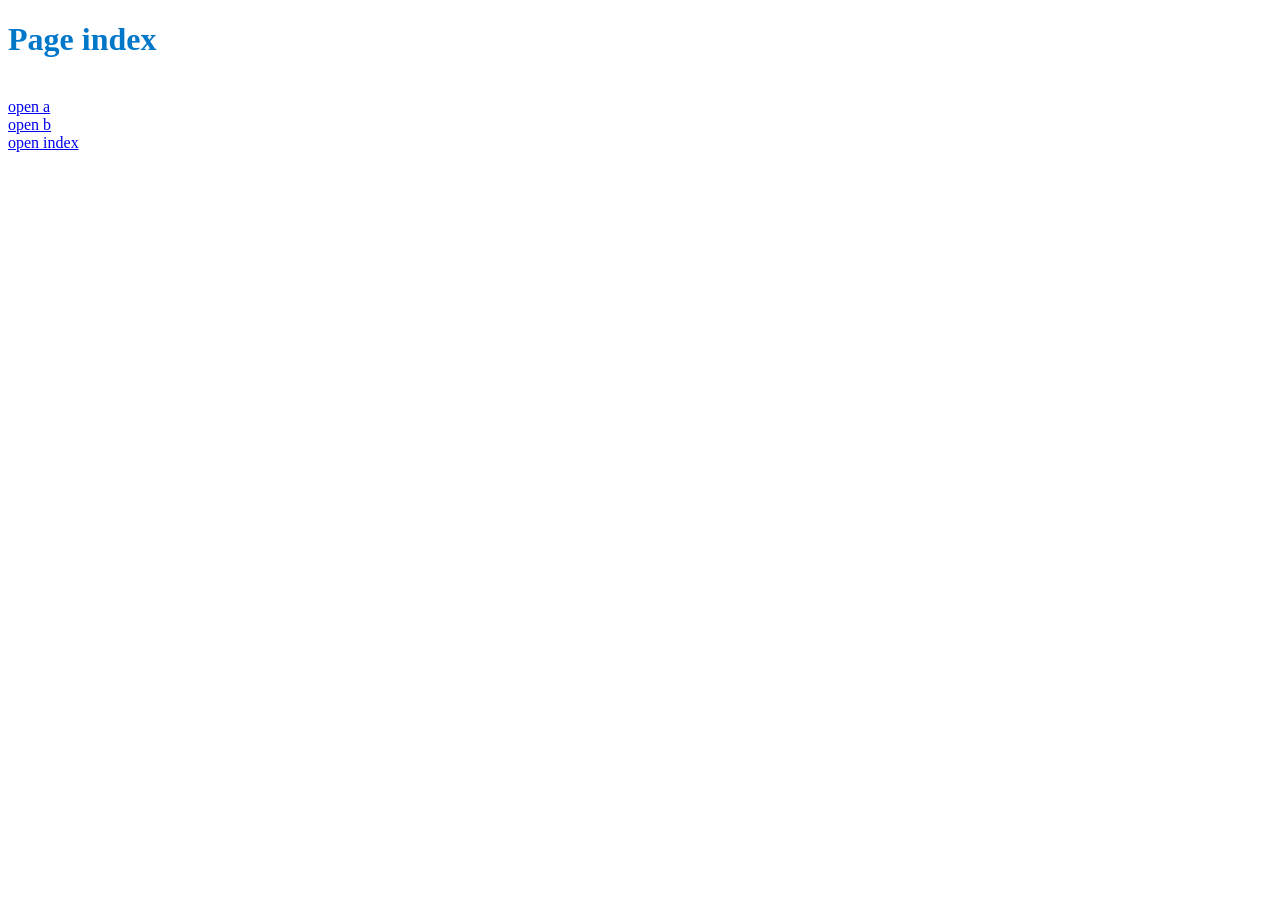
<file: index.html>
<!DOCTYPE html>
<html>
<head>
  <link rel="stylesheet" href="styles.css">  
<title>Page index</title>
</head>
<body>
  <h1>Page index</h1>
<br><a href="a.html">open a</a>
<br><a href="b.html">open b</a>
<br><a href="index.html">open index</a>
</body>
</html>
</file>
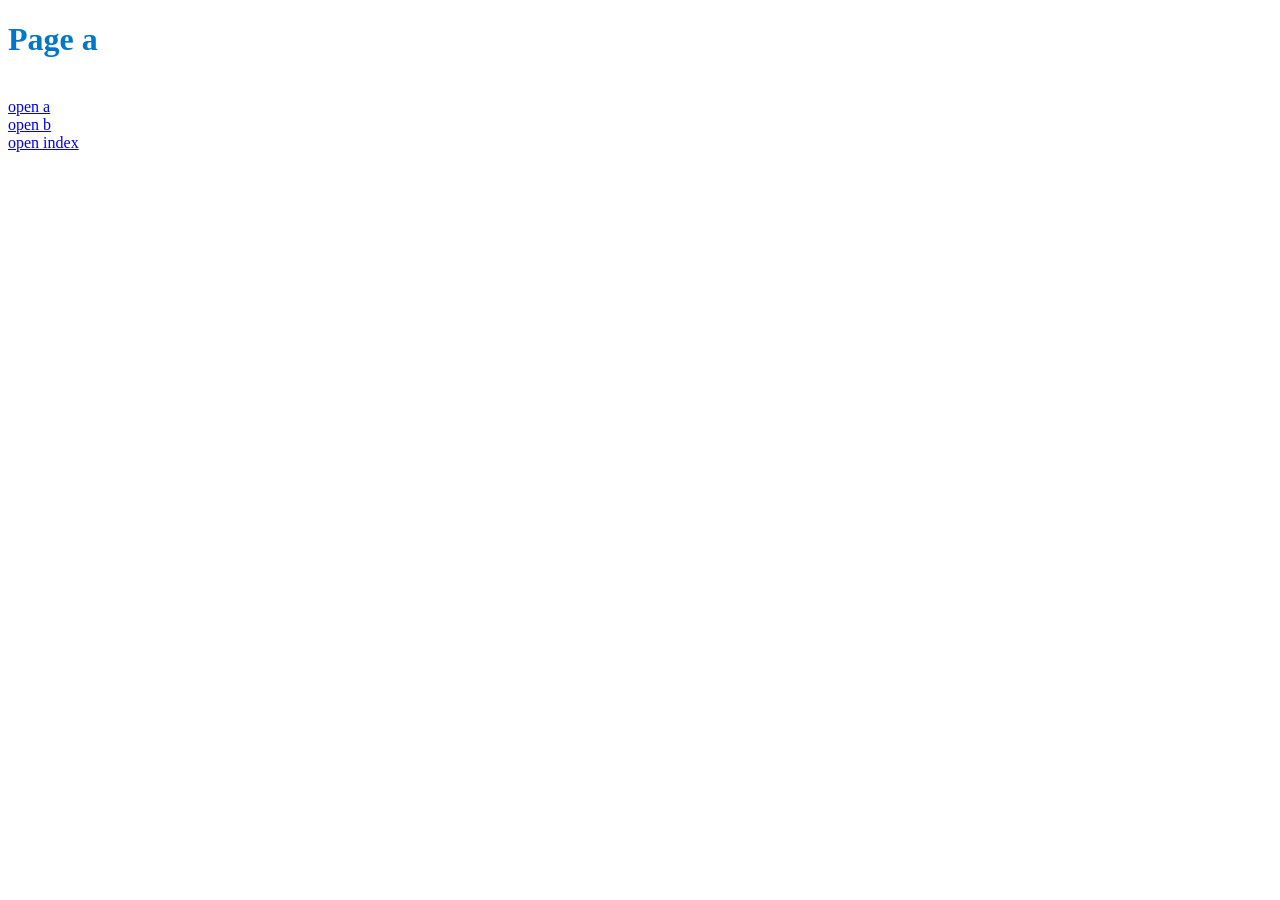
<file: a.html>
<!DOCTYPE html>
<html>
<head>
    <link rel="stylesheet" href="styles.css">
<title>Page a</title>
</head>
<body>
    <h1>Page a</h1>
<br><a href="a.html">open a</a>
<br><a href="b.html">open b</a>
<br><a href="index.html">open index</a>
<script src="script.js"></script>
</body>
</html>
</file>
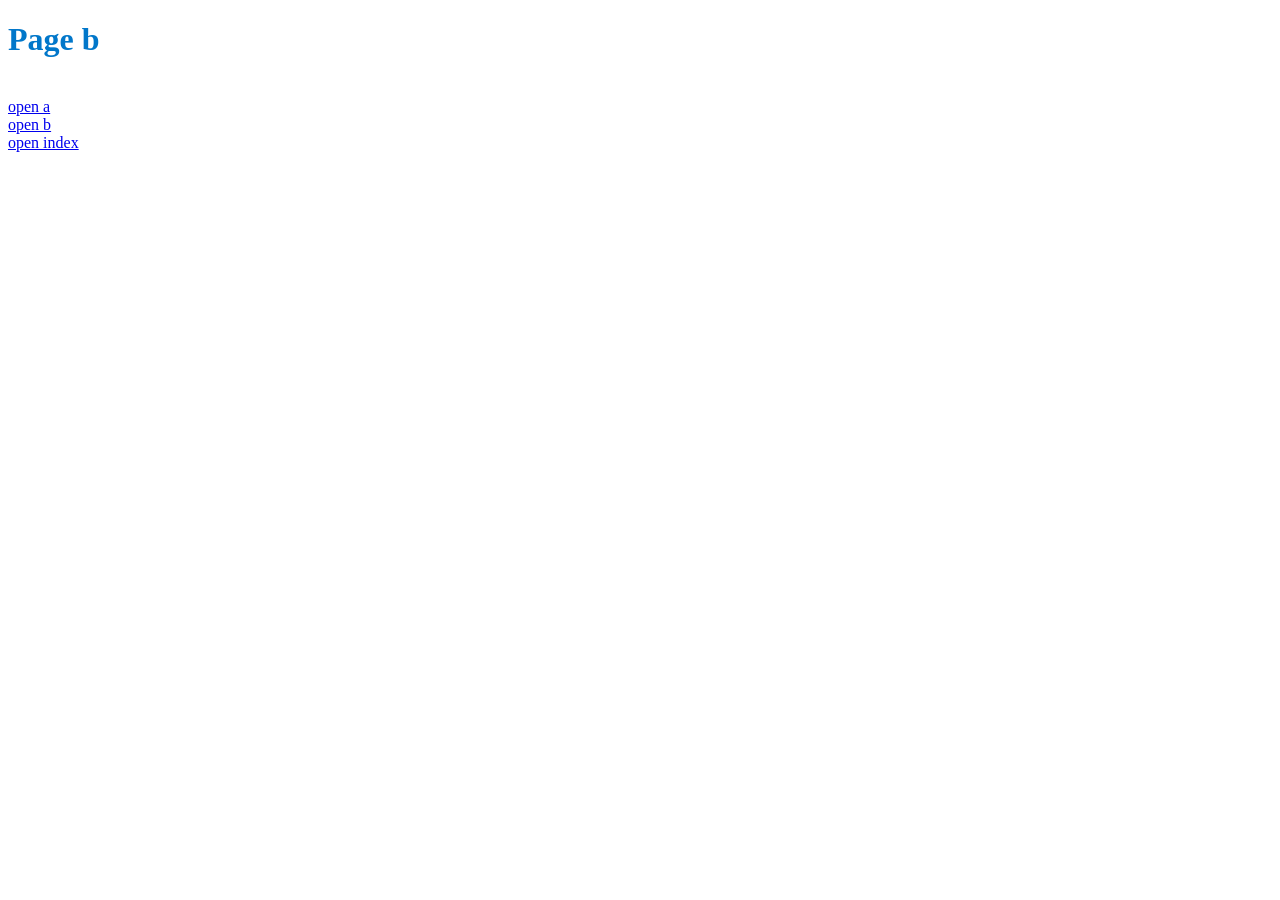
<file: b.html>
<!DOCTYPE html>
<html>
<head>
    <link rel="stylesheet" href="styles.css">
<title>Page b</title>

</head>
<body>
    <h1>Page b</h1>
<br><a href="a.html">open a</a>
<br><a href="b.html">open b</a>
<br><a href="index.html">open index</a>
</body>
</html>
</file>
<file: styles.css>
h1 {
    color: rgb(1, 119, 202);
}
</file>
